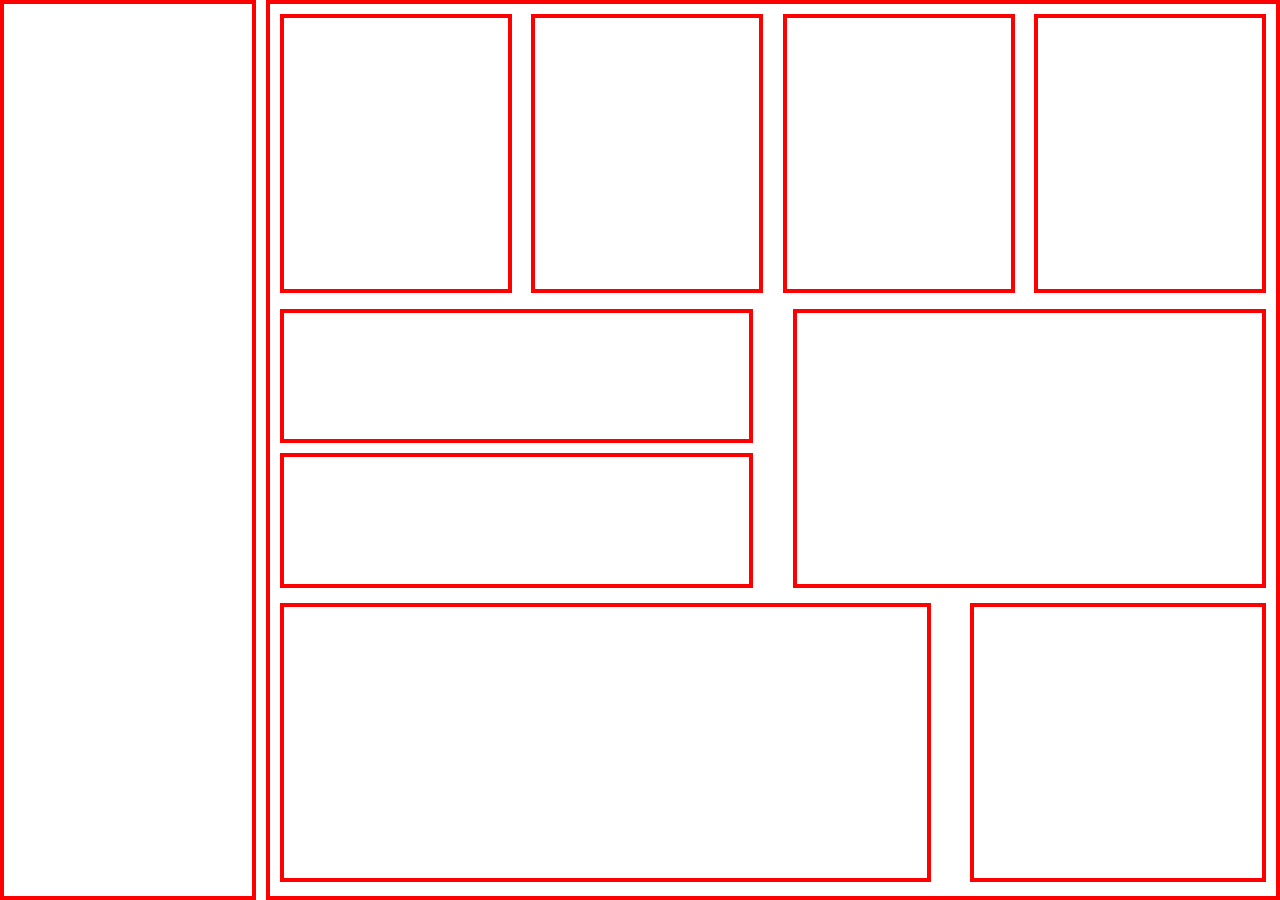
<file: index.html>
<!DOCTYPE html>
<html lang="he">
<head>
  <meta charset="UTF-8">
  <meta name="viewport" content="width=device-width, initial-scale=1.0">
  <title>חלוקה עם float – רווחים אנכיים</title>
  <style>
    * {
      box-sizing: border-box;
    }

    html, body {
      margin: 0;
      padding: 0;
      height: 100%;
      font-family: sans-serif;
    }

    .left-panel {
      float: left;
      width: 20%;
      height: 100vh;
      background-color: white;
      border: 4px solid red;
      margin-right: 10px;
    }

    .right-wrapper {
      float: left;
      width: calc(80% - 10px);
      height: 100vh;
      padding: 10px;
      border: 4px solid red;
      background-color: white;
    }

    /* נגדיר שכל שורה תתפוס כ-31% גובה (מתוך 100%) ונשאיר רווח של 1% בין כל שורה */
    .row {
      width: 100%;
      clear: both;
      margin-bottom: 1%;
    }

    .row:last-child {
      margin-bottom: 0;
    }

    .row-1 .box {
      float: left;
      width: 23.5%;
      margin-right: 2%;
      height: 98%;
      background-color: white;
      border: 4px solid red;
    }

    .row-1 .box:last-child {
      margin-right: 0;
    }

    .row-2-left,
    .row-2-right {
      float: left;
      height: 98%;
    }

    .row-2-left {
      width: 48%;
      margin-right: 4%;
    }

    .row-2-left .box {
      width: 100%;
      height: calc(50% - 5px);
      margin-bottom: 10px;
      background-color: white;
      border: 4px solid red;
    }

    .row-2-left .box:last-child {
      margin-bottom: 0;
    }

    .row-2-right {
      width: 48%;
      background-color: white;
      border: 4px solid red;
    }

    .row-3 .wide,
    .row-3 .narrow {
      float: left;
      height: 98%;
      background-color: white;
      border: 4px solid red;
    }

    .row-3 .wide {
      width: 66%;
      margin-right: 4%;
    }

    .row-3 .narrow {
      width: 30%;
    }

    /* גובה כל שורה מחושב כך ש-3 שורות + 2 רווחים של 1% = 100% */
    .row-1,
    .row-2,
    .row-3 {
      height: 32.66%; /* 100% - 2% מרווחים אנכיים / 3 */
    }

    @media (max-width: 750px) {
      .left-panel,
      .right-wrapper {
        float: none;
        width: 100%;
        height: auto;
        margin: 0;
      }

      .row-1 .box,
      .row-2-left,
      .row-2-right,
      .row-3 .wide,
      .row-3 .narrow {
        float: none;
        width: 100%;
        margin: 0 0 10px 0;
        height: 100px;
      }

      .row-2-left .box {
        height: 100px;
        margin-bottom: 10px;
      }
    }
  </style>
</head>
<body>

  <div class="left-panel"></div>

  <div class="right-wrapper">

    <!-- שורה 1 -->
    <div class="row row-1">
      <div class="box"></div>
      <div class="box"></div>
      <div class="box"></div>
      <div class="box"></div>
    </div>

    <!-- שורה 2 -->
    <div class="row row-2">
      <div class="row-2-left">
        <div class="box"></div>
        <div class="box"></div>
      </div>
      <div class="row-2-right"></div>
    </div>

    <!-- שורה 3 -->
    <div class="row row-3">
      <div class="wide"></div>
      <div class="narrow"></div>
    </div>

  </div>

</body>
</html>
</file>
